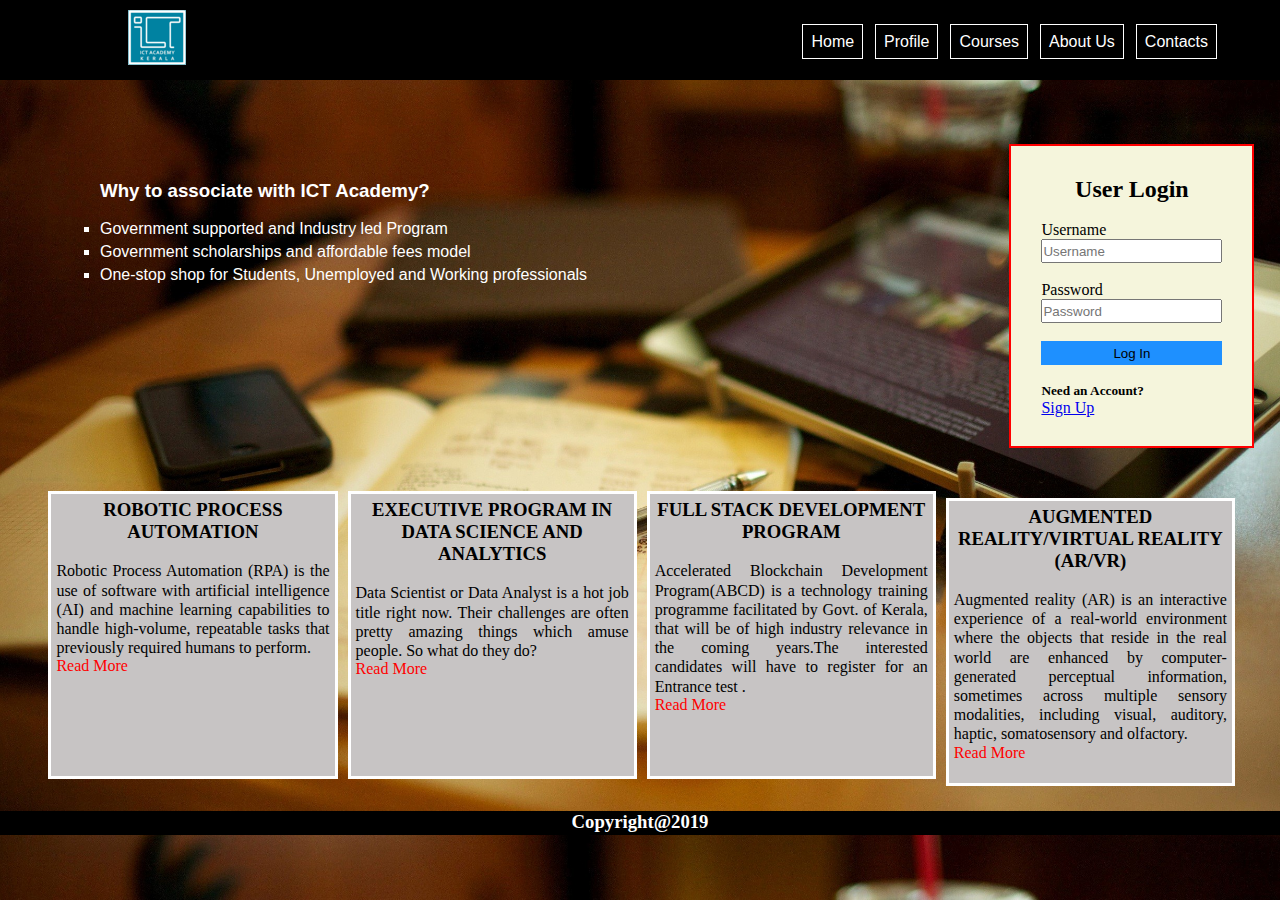
<file: cssNirmala/index.html>
<!DOCTYPE html>
<html lang="en">
<head>
    <meta charset="UTF-8">
    <meta http-equiv="X-UA-Compatible" content="IE=edge">
    <meta name="viewport" content="width=device-width, initial-scale=1.0">
    <title>ICT</title>
    <link rel="stylesheet" href="css/style.css">
</head>
<body background="./images/bgi.jpg">
    <!-- header -->
    <header>
        <img src="./images/logosmall.png" alt="logo">

        <div class="head-tag">
            <a href="#">Home</a>
            <a href="#">Profile</a>
            <a href="#">Courses</a>
            <a href="#">About Us</a>
            <a href="#">Contacts</a>
        </div>
    </header>
    <!-- /header -->
        <!-- login form -->
        <form action="#" class="login">
            <h2>User Login</h2>
            <br>
            <div class="login-cont"> 
                <label >Username</label>
                <br>
                <input type="text" placeholder="Username">
            </div>
            <br>
            <div class="login-cont">
                <label >Password</label>
                <br>
                <input type="password" placeholder="Password">
            </div>
            <br>
            <div>
                <button id="login-button">Log In</button>
            </div>
            <br>
            <div class="login-misc">
                <h5>Need an Account?</h5>
                <a href="#">Sign Up</a>
            </div>
        </form>
       <!-- /login Form -->

    <!-- Aside -->

    <aside class="side-bar">
        <h3>Why to associate with ICT Academy?</h3>
        <br>
        <ul>
            <li>Government supported and Industry led Program</li>
            <li>Government scholarships and affordable fees model</li>
            <li>One-stop shop for Students, Unemployed and Working professionals</li>
        </ul>
    </aside>
    <!-- /aside -->

    <!-- boxes -->
    <div class="container">
        
            <div class="p-box">
                <h3>ROBOTIC PROCESS AUTOMATION</h3>
                <br>
                <p>Robotic Process Automation (RPA) is the use of software with artificial intelligence (AI) and machine learning capabilities to handle high-volume, repeatable tasks that previously required humans to perform.</p>
                <a href="#">Read More</a>
            </div>
            <div class="p-box">
                <h3>EXECUTIVE PROGRAM IN DATA SCIENCE AND ANALYTICS</h3>
                <br>
                <p>Data Scientist or Data Analyst is a hot job title right now. Their challenges are often pretty amazing things which amuse people. So what do they do?</p>
                <a href="#">Read More</a>
            </div>
            <div class="p-box">
                <h3>FULL STACK DEVELOPMENT PROGRAM</h3>
                <br>
                <p>Accelerated Blockchain Development Program(ABCD) is a technology training programme facilitated by Govt. of Kerala, that will be of high industry relevance in the coming years.The interested candidates will have to register for an Entrance test .</p>
                <a href="#">Read More</a>
            </div>
            <div class="p-box">
                <h3>AUGMENTED REALITY/VIRTUAL REALITY (AR/VR)</h3>
                <br>
                <p>Augmented reality (AR) is an interactive experience of a real-world environment where the objects that reside in the real world are enhanced by computer-generated perceptual information, sometimes across multiple sensory modalities, including visual, auditory, haptic, somatosensory and olfactory.</p>
                <a href="#">Read More</a>
            </div>
        </div>
    

<!-- /boxes -->

<!-- footer -->
<footer>
    <h3>Copyright@2019</h3>
</footer>
   
</body>
</html>
</file>
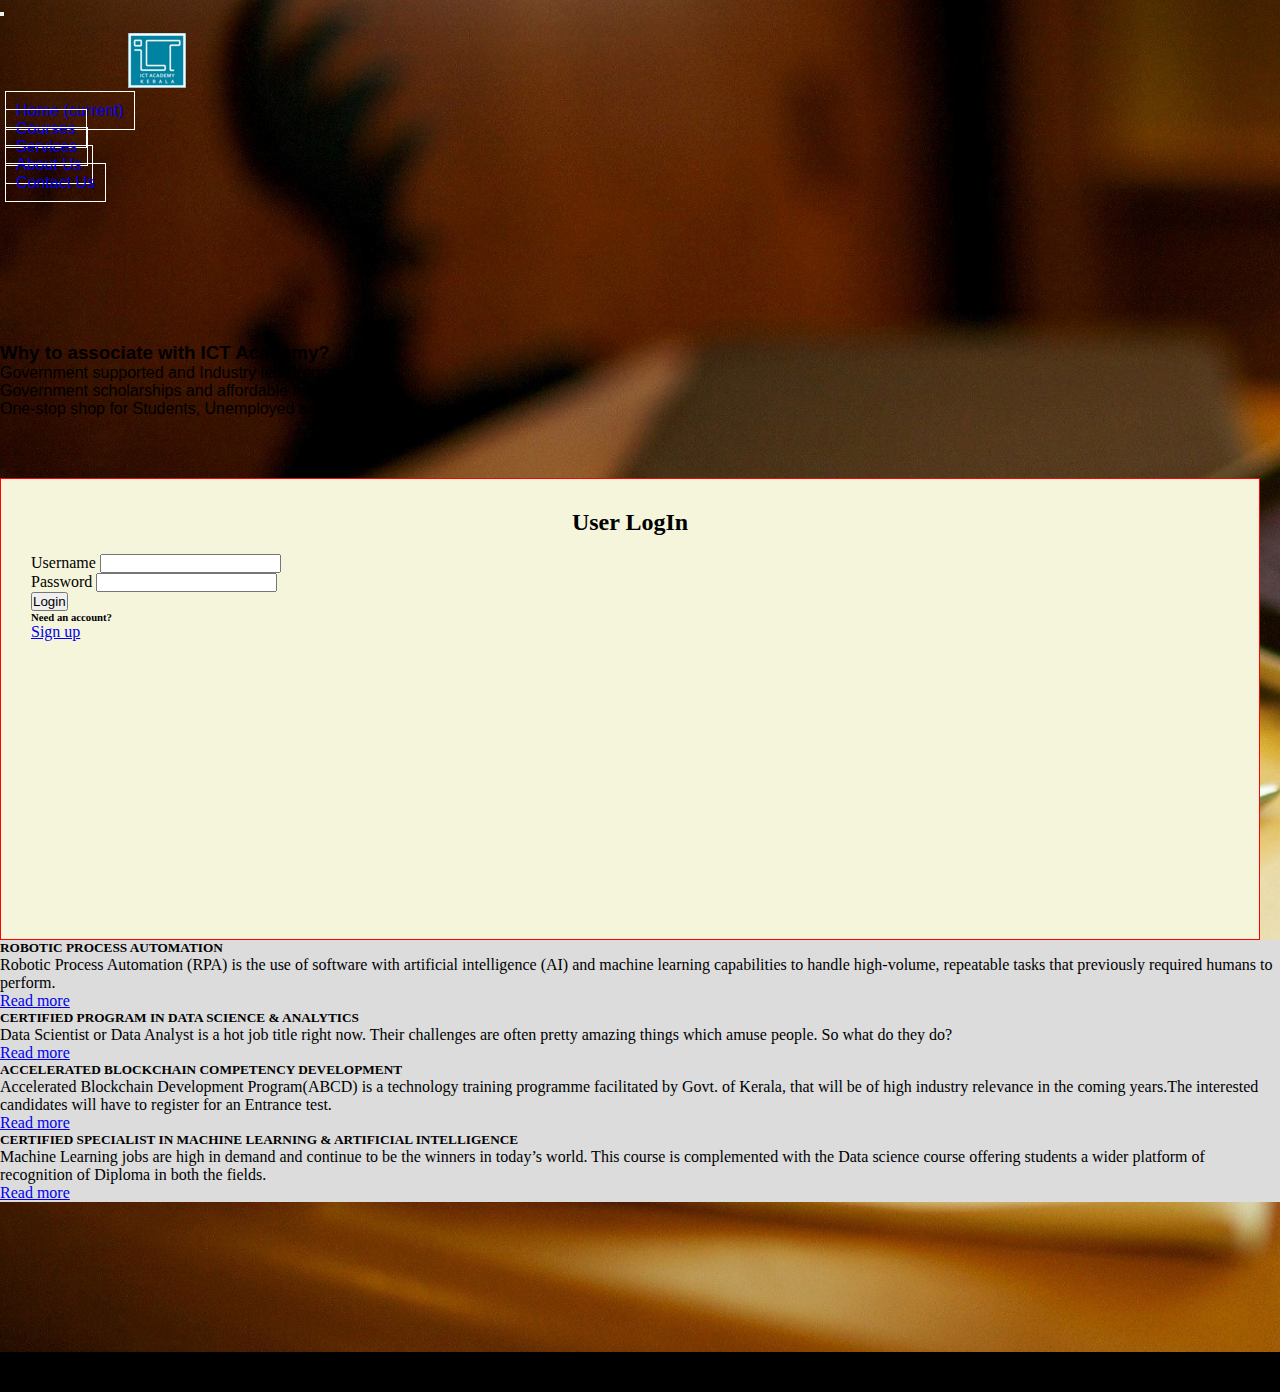
<file: cssNirmala/Ictak_website_boot/index.html>
<!DOCTYPE html>
<html lang="en">

<head>
    <meta charset="UTF-8">
    <meta http-equiv="X-UA-Compatible" content="IE=edge">
    <meta name="viewport" content="width=device-width, initial-scale=1.0">
    <title>ICTAK</title>
    <link rel="stylesheet" href="style/style.css">
    <link rel="stylesheet" href="https://cdn.jsdelivr.net/npm/bootstrap@4.5.3/dist/css/bootstrap.min.css"
        integrity="sha384-TX8t27EcRE3e/ihU7zmQxVncDAy5uIKz4rEkgIXeMed4M0jlfIDPvg6uqKI2xXr2" crossorigin="anonymous">
    <script src="https://cdn.jsdelivr.net/npm/bootstrap@4.5.3/dist/js/bootstrap.bundle.min.js"
        integrity="sha384-ho+j7jyWK8fNQe+A12Hb8AhRq26LrZ/JpcUGGOn+Y7RsweNrtN/tE3MoK7ZeZDyx"
        crossorigin="anonymous"></script>
    <script src="https://code.jquery.com/jquery-3.5.1.slim.min.js"
        integrity="sha384-DfXdz2htPH0lsSSs5nCTpuj/zy4C+OGpamoFVy38MVBnE+IbbVYUew+OrCXaRkfj"
        crossorigin="anonymous"></script>
    <script src="https://cdn.jsdelivr.net/npm/popper.js@1.16.1/dist/umd/popper.min.js"
        integrity="sha384-9/reFTGAW83EW2RDu2S0VKaIzap3H66lZH81PoYlFhbGU+6BZp6G7niu735Sk7lN"
        crossorigin="anonymous"></script>
    <script src="https://cdn.jsdelivr.net/npm/bootstrap@4.5.3/dist/js/bootstrap.min.js"
        integrity="sha384-w1Q4orYjBQndcko6MimVbzY0tgp4pWB4lZ7lr30WKz0vr/aWKhXdBNmNb5D92v7s"
        crossorigin="anonymous"></script>
</head>

<body>

    <nav class="navbar navbar-expand-lg navbar-dark bg-dark">
        <button class="navbar-toggler" type="button" data-toggle="collapse" data-target="#navbarTogglerDemo01" aria-controls="navbarTogglerDemo01" aria-expanded="false" aria-label="Toggle navigation">
          <span class="navbar-toggler-icon"></span>
        </button>
        <div class="collapse navbar-collapse" id="navbarTogglerDemo01">
          <img src="images/logosmall.png" alt="logo_small" id="logo">
          <ul class="navbar-nav ml-auto mt-2 mt-lg-0">
            <li class="nav-item active">
              <a class="nav-link text-white" href="home.html">Home <span class="sr-only">(current)</span></a>
            </li>
            <li class="nav-item">
              <a class="nav-link text-white" href="#">Courses</a>
            </li>
            <li class="nav-item">
                <a class="nav-link text-white" href="#">Services</a>
              </li>
              <li class="nav-item">
                <a class="nav-link text-white" href="#">About Us</a>
              </li>
              <li class="nav-item">
                <a class="nav-link text-white" href="#">Contact Us</a>
              </li>
          </ul>
          
        </div>
      </nav>
   

    <!-- Aside Start -->
    <!-- <div class="side"> -->
    <div class="row">
        <div class="col-xs-12 col-sm-12 col-md-8 col-lg-8 text-white content pl-5">
            <h3>Why to associate with ICT Academy?</h3>

            <ul>
                <li>Government supported and Industry led Program</li>
                <li>Government scholarships and affordable fees model</li>
                <li>One-stop shop for Students, Unemployed and Working professionals</li>
            </ul>

        </div>
        <!-- Aside End -->

        <div class="col-xs-12 col-sm-12 col-md-4 col-lg-4">
            <form class="my_login">
                <h2>User LogIn</h2>
                <br>
                <div class="form-group">
                  <label for="exampleInputEmail1">Username</label>
                  <input type="text" class="form-control" id="exampleInputEmail1" aria-describedby="emailHelp">
                 
                </div>
                <div class="form-group">
                  <label for="exampleInputPassword1">Password</label>
                  <input type="password" class="form-control" id="exampleInputPassword1">
                </div>
                <div class="text-center">
                <button type="submit" class="btn btn-primary">Login</button>
                <h6>Need an account?</h6>
                <a href="#">Sign up</a>
                </div>
              </form>
        </div>
    </div>
    <!-- Login End -->

    <!-- Courses Start -->
    
    <div class="card-deck mt-5 ml-2 mr-2">
        <div class="card">
          
          <div class="card-body">
            <h5 class="card-title">ROBOTIC PROCESS AUTOMATION</h5>
            <p class="card-text">Robotic Process Automation (RPA) is the use of software with artificial intelligence (AI) and machine
                learning capabilities to handle high-volume, repeatable tasks that previously required humans to
                perform.</p>
                <a class="text-danger"href="#">Read more</a>
          </div>
        </div>
        <div class="card">
          
          <div class="card-body">
            <h5 class="card-title">CERTIFIED PROGRAM IN DATA SCIENCE & ANALYTICS</h5>
            <p class="card-text">Data Scientist or Data Analyst is a hot job title right now. Their challenges are often pretty
                amazing
                things which amuse people. So what do they do?</p>
                <a class="text-danger"href="#">Read more</a>
          </div>
        </div>
        <div class="card">
          
          <div class="card-body">
            <h5 class="card-title">ACCELERATED BLOCKCHAIN COMPETENCY DEVELOPMENT</h5>
            <p class="card-text">Accelerated Blockchain Development Program(ABCD) is a technology training programme facilitated by
                Govt.
                of Kerala, that will be of high industry relevance in the coming years.The interested candidates
                will
                have to register for an Entrance test.</p>
                <a class="text-danger"href="#">Read more</a>
          </div>
        </div>
        <div class="card">
            
            <div class="card-body">
              <h5 class="card-title">CERTIFIED SPECIALIST IN MACHINE LEARNING & ARTIFICIAL INTELLIGENCE</h5>
              <p class="card-text">Machine Learning jobs are high in demand and continue to be the winners in today’s world. This course
                is
                complemented with the Data science course offering students a wider platform of recognition of
                Diploma
                in both the fields.</p>
                <a class="text-danger" href="#">Read more</a>
            </div>
          </div>
      </div>
    

    <!-- Footer Start -->
    <footer id="sticky-footer" class="flex-shrink-0  bg-dark text-white mt-1">
        <div class="container text-center text-white">
          <small>Copyright &copy; ICT Kerala</small>
        </div>
      </footer>
    <!-- Footer End -->

</body>

</html>
</file>
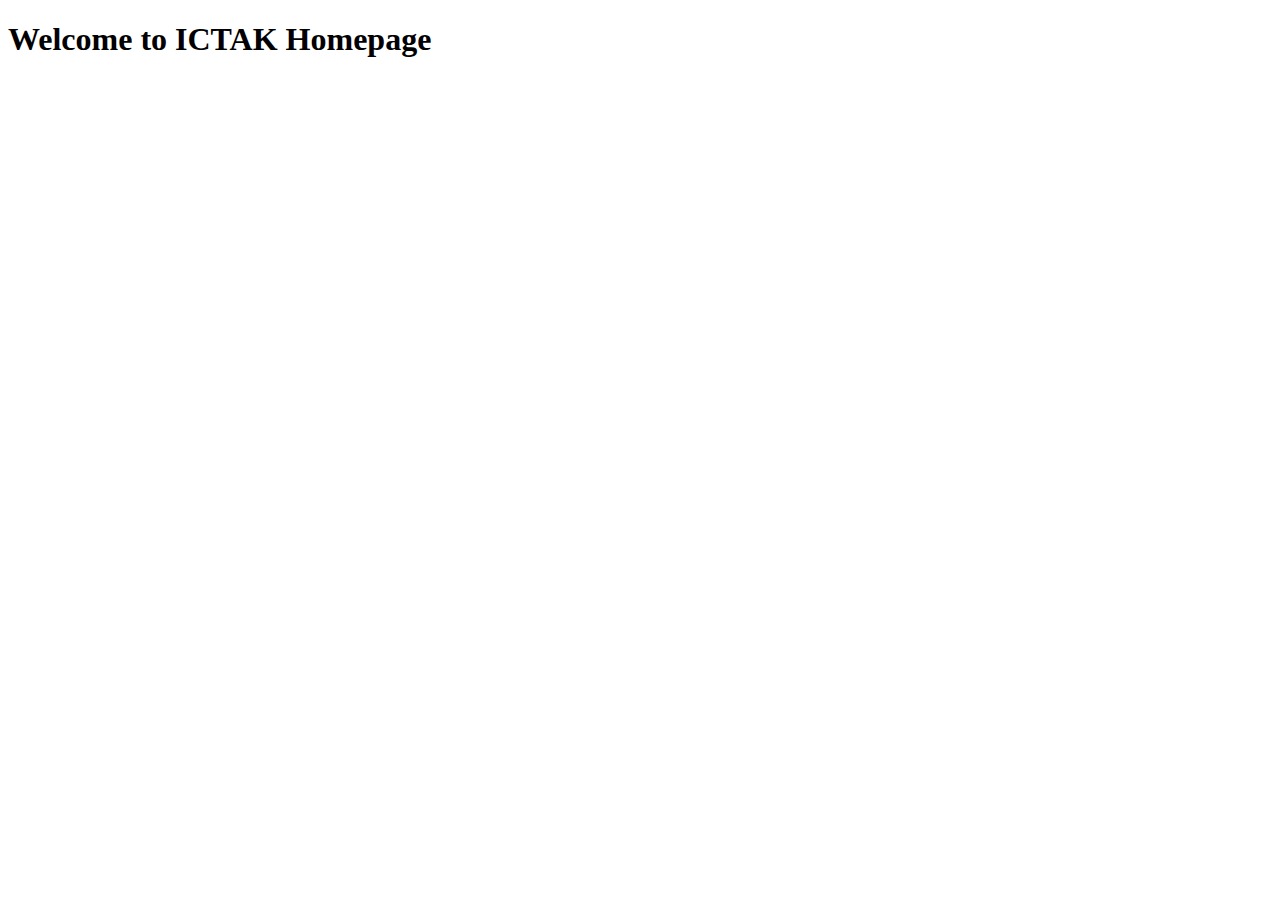
<file: cssNirmala/Ictak_website_boot/home.html>
<!DOCTYPE html>
<html lang="en">

<head>
    <meta charset="UTF-8">
    <meta http-equiv="X-UA-Compatible" content="IE=edge">
    <meta name="viewport" content="width=device-width, initial-scale=1.0">
    <title>Document</title>
</head>

<body>
    <h1>Welcome to ICTAK Homepage</h1>
</body>

</html>
</file>
<file: cssNirmala/css/style.css>
*{
    margin: 0;
    padding: 0;
}

body{
    background-size: cover;
}

header{
    background-color: black;
    height: 5em;

}

img{
    margin-left: 10%;
    margin-top: 10px;
}

.head-tag{
    float: right;
    margin-top: 33px;
    margin-right: 55px;
}
.head-tag a{
    font-family: 'Lucida Sans', 'Lucida Sans Regular', 'Lucida Grande', 'Lucida Sans Unicode', Geneva, Verdana, sans-serif;
    text-decoration: none;
    color: white;
    border: 1px solid white;
    padding: 8px;
    margin-right:8px ;
}

.head-tag a:hover{
    background-color: teal;
    color: black;
    transition: 0.5s ease-in-out;
}

.side-bar{
    font-family: 'Lucida Sans', 'Lucida Sans Regular', 'Lucida Grande', 'Lucida Sans Unicode', Geneva, Verdana, sans-serif;
    color:white;
    padding:100px;
}

.side-bar li{
    list-style: square;
    margin-bottom: 5px;
}
/* login form */
.login{
    float: right;
    border: 2px solid red;
    background-color: beige;
    height: 15em;
    margin-top: 5%;
    margin-right: 2%;
    margin-bottom: 50px;
    padding: 30px;
}

.login h2{
    text-align: center;
}

.login input{
    height: 1.5em;
}

.login #login-button{
    width: 100% ;
    height: 1.8em;
    background-color: dodgerblue;
    border: 1px solid dodgerblue;
}

.container{
    /* border: 1px solid black; */
    margin-top: 8%;
    margin-left: 3%;
}
.p-box{
    border: 3px solid white;
    width: 22%;
    float: left;
    margin-left: 10px;
    height: 17em;
    padding: 5px;
    background-color:rgb(199, 196, 196);
}

.p-box h3{
    text-align: center  ;
}

.p-box p{
    line-height: 1.2em;
    text-align: justify;
}

.p-box a{
    text-decoration: none;
    color: red;
}

footer{
    background-color: black;
    height: 1.5em;
    margin-top: 33%;
}
footer h3{
    color: white;
    text-align: center;
}

.trial p{
   float: left; 
   width: 20%;
   border: 1px solid wheat;
   margin-left: 2%;
}
</file>
<file: cssNirmala/Ictak_website_boot/style/style.css>
* {
    margin: 0;
    padding: 0;
}

body {
    background-image: url("../images/bgi.jpg")!important;
    background-size: cover;
}

/* Header */

/* header {
    background-color: black;
} */

#logo {
    margin-left: 10%;
    margin-top: 15px;
    margin-bottom: 10px;
}

  

.nav-item a {
    font-family: 'Lucida Sans', 'Lucida Sans Regular', 'Lucida Grande', 'Lucida Sans Unicode', Geneva, Verdana, sans-serif;
    
    text-decoration: none;
    border: 1px solid white;
    padding: 10px;
    margin: 5px;
}

.collapse >ul>li>a:hover{
    background-color: teal;
    color: black !important;
}

/* Aside */

.content{
    font-family: 'Lucida Sans', 'Lucida Sans Regular', 'Lucida Grande', 'Lucida Sans Unicode', Geneva, Verdana, sans-serif;
    margin-top: 150px;
   
}

/* Login */
.my_login {
    border: 1px solid red;
  
    margin-top: 60px;
    background-color: beige;
    height: 25em;
    padding: 30px;
    margin-right: 20px;
}

.my_login h2 {
    text-align: center;
}



/* Courses */
.container {
    margin-top: 150px;
    /* margin-left: 20px; */
}



.card-body{
    background-color: gainsboro;
}
/* Footer */
footer {
    background-color: black;
    height: 2.5em;
}
</file>
